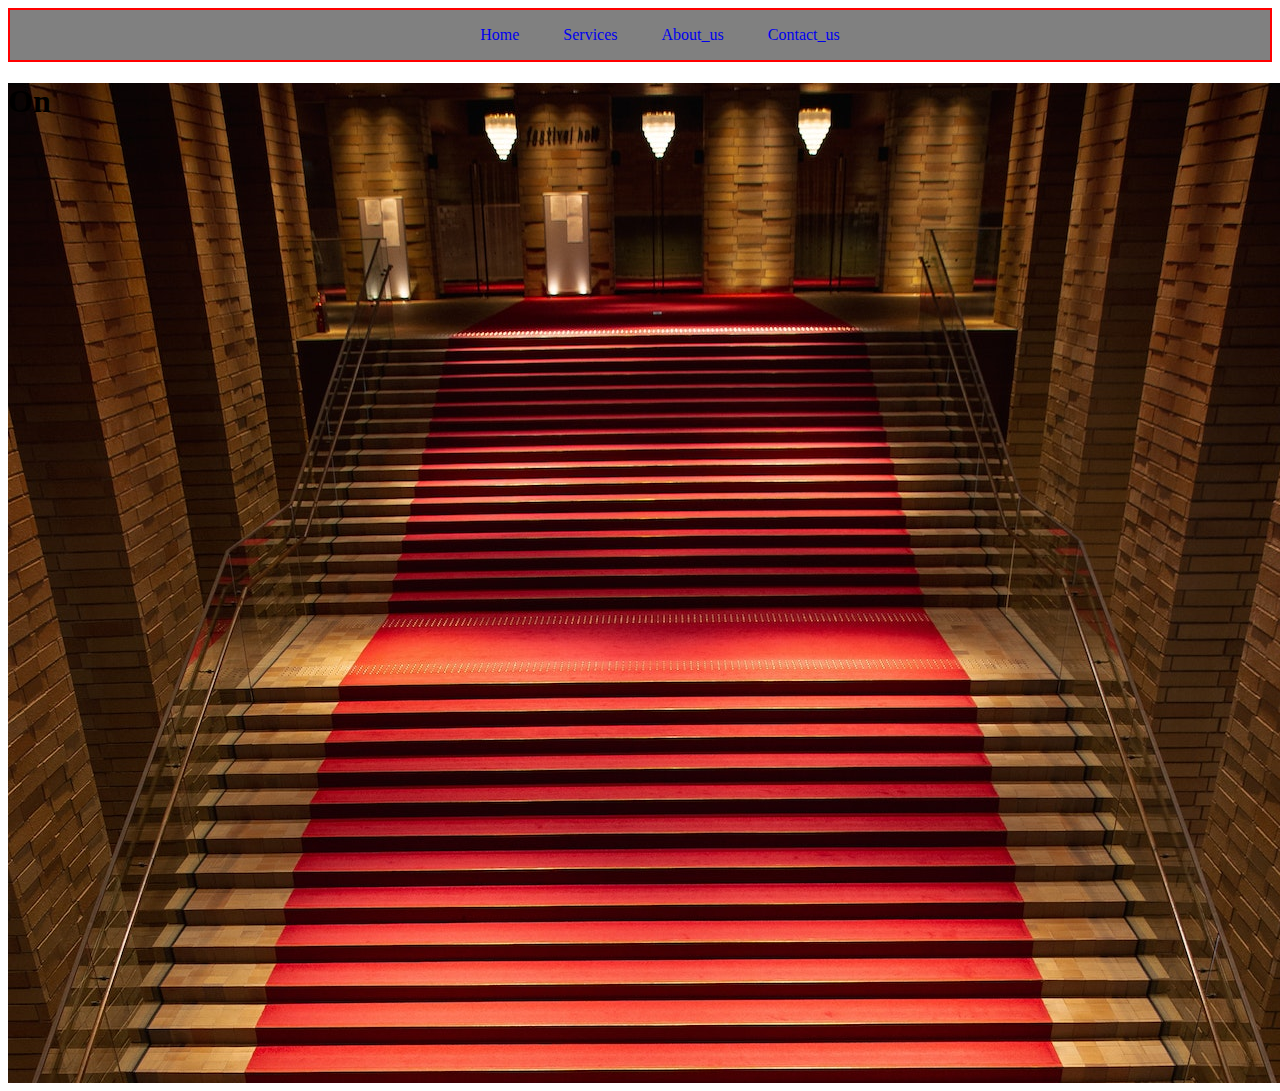
<file: index.html>
<!DOCTYPE html>
<html lang="en">
<head>
    <meta charset="UTF-8">
    <meta http-equiv="X-UA-Compatible" content="IE=edge">
    <meta name="viewport" content="width=device-width, initial-scale=1.0">
    <title>Function Hall Booking website!</title>
    <style>
   #navbar{
    display: flex;
    align-items: center;
    border: 2px solid red;
    background-color: gray;
    font-size: 1rem;
    justify-content: center;

   }

#navbar ul{
    display: flex;
}
#navbar ul li{
    list-style: none;
}
#navbar ul li a{
    text-decoration: none;
    padding: 3px 22px;
}

/* home section  */
#home{
    background: url("primarybg.jpg");
    height: 1000px;
    width: 1340px;
    position: relative;
    top:0px;
}


    </style>
</head>
<body>
    <div id="navbar">
      <ul>
        <li><a href="#Home">Home</a></li>
        <li><a href="#Services">Services</a></li>
        <li><a href="#About_us">About_us</a></li>
        <li><a href="#Contact_us">Contact_us</a></li>
      </ul>

    </div>
    <section id="home">
        <h1 class="primary"> On</h1>
        
    </section>
    
</body>
</html>
</file>
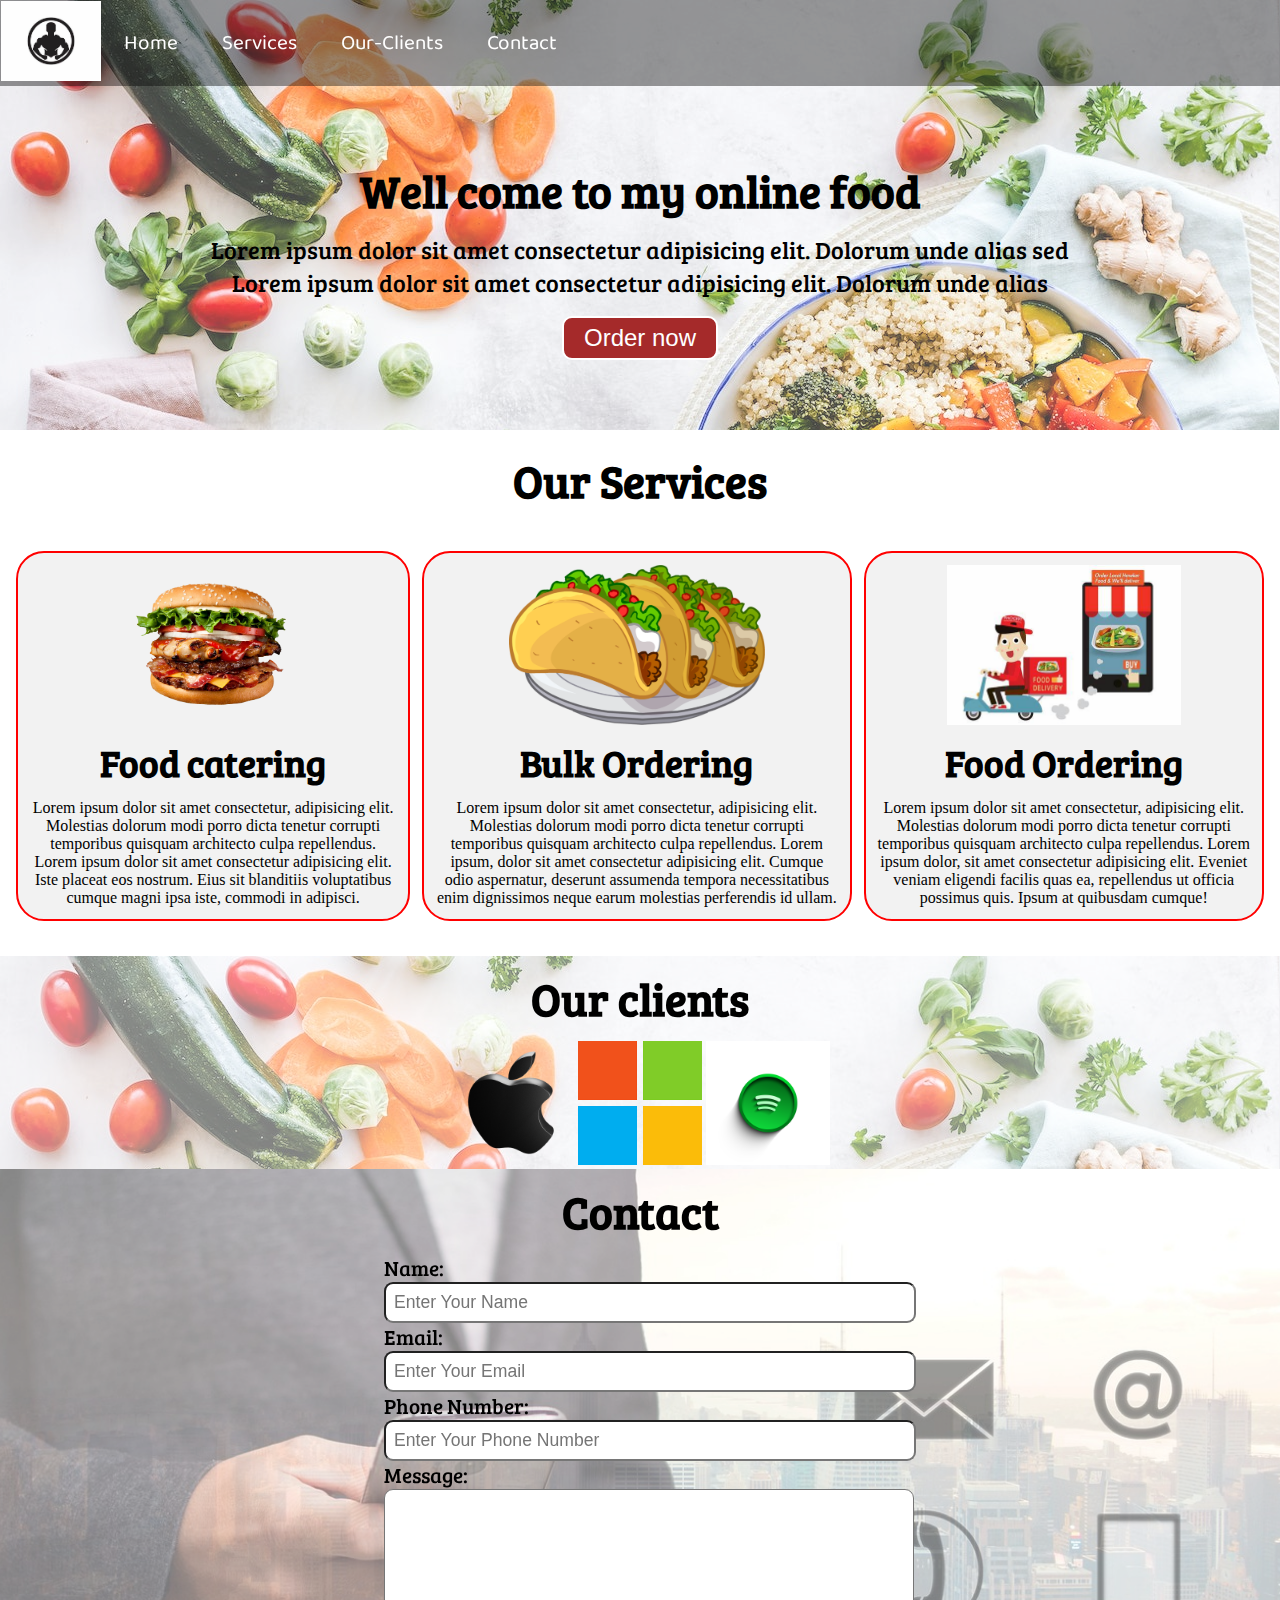
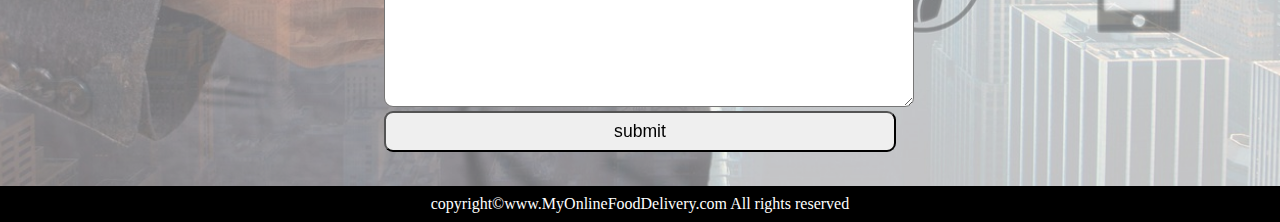
<file: mk.html>
<!DOCTYPE html>
<html lang="en">

<head>
    <meta charset="UTF-8">
    <meta http-equiv="X-UA-Compatible" content="IE=edge">
    <meta name="viewport" content="width=device-width, initial-scale=1.0">
    <title>Food Delivery web</title>
    <link rel="stylesheet" href="mk.css">
    <link rel="stylesheet" media="screen and (max-width: 106  6px)" href="mk_phone.css">
    <link rel="preconnect" href="https://fonts.googleapis.com">
    <link rel="preconnect" href="https://fonts.gstatic.com" crossorigin>
    <link href="https://fonts.googleapis.com/css2?family=Baloo+Bhai+2&family=Bree+Serif&display=swap" rel="stylesheet">
</head>

<body>
    <div id="navbar">
        <div id="logo">
            <img src="gymlogo.jpg" alt="logo">
        </div>
        <ul>
            <li class="item"><a href="#home">Home</a></li>
            <li class="item"><a href="#services-container">Services</a></li>
            <li class="item"><a href="#client-section">Our-Clients</a></li>
            <li class="item"><a href="#contact">Contact</a></li>
        </ul>
    </div>
    <section id="home">
        <h1 class="h-primary">Well come to my online food </h1>
        <p>Lorem ipsum dolor sit amet consectetur adipisicing elit. Dolorum unde alias sed </p>
        <p>Lorem ipsum dolor sit amet consectetur adipisicing elit. Dolorum unde alias </p>
        <button class="btn">Order now</button>
    </section>

    <section id="services-container">
        <h1 class="h-primary center"> Our Services</h1>
        <div id="services">
            <div class="box">
                <img src="img1.png" alt="">
                <h2 class="h-secondary center">Food catering</h2>
                <p class="center">Lorem ipsum dolor sit amet consectetur, adipisicing elit. Molestias dolorum modi porro
                    dicta tenetur corrupti temporibus quisquam architecto culpa repellendus. Lorem ipsum dolor sit amet consectetur adipisicing elit. Iste placeat eos nostrum. Eius sit blanditiis voluptatibus cumque magni ipsa iste, commodi in adipisci.</p>
            </div>
            <div class="box">
                <img src="img2.png" alt="">
                <h2 class="h-secondary center"> Bulk Ordering</h2>
                <p class="center">Lorem ipsum dolor sit amet consectetur, adipisicing elit. Molestias dolorum modi porro
                    dicta tenetur corrupti temporibus quisquam architecto culpa repellendus. Lorem ipsum, dolor sit amet consectetur adipisicing elit. Cumque odio aspernatur, deserunt assumenda tempora necessitatibus enim dignissimos neque earum molestias perferendis id ullam.</p>
            </div>
            <div class="box">
                <img src="img3.jpg" alt="">
                <h2 class="h-secondary center">Food Ordering</h2>
                <p class="center">Lorem ipsum dolor sit amet consectetur, adipisicing elit. Molestias dolorum modi porro
                    dicta tenetur corrupti temporibus quisquam architecto culpa repellendus. Lorem ipsum dolor, sit amet consectetur adipisicing elit. Eveniet veniam eligendi facilis quas ea, repellendus ut officia possimus quis. Ipsum at quibusdam cumque!</p>
            </div>
        </div>
    </section>
    <section id="client-section">
        <h1 class="h-primary center">Our clients</h1>
        <div id="clients">
            <div class="client-item">
                <img src="apple .png" alt="client apple">
                <img src="microsoft.png" alt="client microsoft">
                <img src="spotify.png" alt="client spotify">

            </div>
        </div>
    </section>


    <section id="contact">
        <h1 class="h-primary center">Contact</h1>
        <div id="contact-box">
        <form action="">
            <div class="form-group">
                <div>
                    <label for="name">Name:</label>
                    <input type="text" name="name" id="name" placeholder="Enter Your Name">
                </div>

                <div>
                    <label for="email">Email:</label>
                    <input type="email" name="email" id="email" placeholder="Enter Your Email">
                </div>

                <div>
                    <label for="phone Number">Phone Number:</label>
                    <input type="phone" name="phone Number" id="phone Number" placeholder="Enter Your Phone Number">
                </div>

                <div>
                    <label for="message">Message:</label>
                    <textarea name="message" id="message" cols="30" rows="10"></textarea>
                </div>

                <div>
                    <label for="message"></label>
                    <input type="submit" id="sub" value="submit" >
                </div>

            </div>
        </form>
        </div>
    </section>
    <footer>
        <div class="center">
            copyright&copy;www.MyOnlineFoodDelivery.com All rights reserved
        </div>
    </footer>
</body>

</html>
</file>
<file: mk_phone.css>
/* body{
    background-color:red;
} */
html{
    scroll-behavior: smooth;
}

/* navigationbar */

#navbar{
    flex-direction: column;
    position: sticky;
    top: 0px;

}
#navbar ul{ 
    padding-bottom: 5px;
    
}
#navbar ul li a{
    font-size: 1rem;
    padding: 0px 6px;
}
/* home section  */
#home{
    height: 390px;
    padding: 3px 34px;
   
}
#home::before{
    height: 390pxpx;
}
#home p{
    font-size: 14px;
}

/* service section  */
#services{
    flex-direction: column;
    /* flex-wrap: wrap; */

}


/* client section */
#clients{
    flex-wrap: wrap;
}

/* contact section  */
#contact-box form{
    width: 80%; 

}


/* utility classes */
.h-primary{
    font-size: 26px;
}
.btn{
    font-size: 13px;
    padding: 6px 7px;
}
</file>
<file: mk.css>
/* css reset */
*{ 
    margin: 0px;
    padding: 0px;

}
/* css variable */
:root{
    --navbar-height:59px;
}
/* navigation bar */
#navbar{
    display: flex;
    /* justify-content: center; */
    align-items: center;
    position:sticky;
    top: 0px;
}

/* navigation bar list styling */
#navbar ul{
    display: flex;
    font-family: 'Baloo Bhai 2', cursive;
}
#navbar::before{
    content: "";
    background-color: black;
    position:absolute;
    top: 0px;
    left: 0px;
    height: 100%;
    width: 100%;
    z-index: -1;
    opacity: 0.4;
}
#navbar ul li{
    list-style: none;
    font-size: 1.3rem;
}
#navbar ul li a{
    color: white;
    text-decoration: none;
    padding: 3px 22px;
    border-radius: 20px;
} 
#navbar ul li a:hover{
    background-color: white;
    color: black;
    
} 

/* logo and image  */
#logo{
    margin: 1px 1px;
}

#logo img{ 
    width: 100px;
    height: 80px;

}


/* --------------Home Section--------------- */
#home{ 
    display: flex;
    flex-direction: column;
    /* padding: 3px 200px; */
    height:352px;
    justify-content: center;
    align-items: center;
}
#home::before{
        content: "";
        background: url('bg1.jpg');
        top: 0px;
        left: 0px;
        position:absolute;
        height: 430px;
        width: 100%;
        z-index: -1;
        opacity: 0.74;}

#home h1{
    
    color: black;
    text-align: center;
    /* font-size: 1.5rem; */
    font-family: 'Bree Serif', serif;
}
#home p{
    color: black;
    text-align: center;
    font-size: 1.5rem;
    font-family: 'Bree Serif', serif;
}

/* service section */
#services{ 
    /* height: 450px; */
    margin: 10px;
    display: flex;
}
#services .box{
    border: 2px solid red;
    padding: 12px;
    margin: 25px 6px;
    margin-top: 18px;
    border-radius: 28px;
    background-color: #f2f2f2;
}
#services .box img{
    height: 160px;
    margin: auto;
    display: block;
}


/* client section  */
#client-section{
   position: relative;
    /* text-align: center; */

}
#clients{
    display: flex;
    justify-content: center;
    align-items: center;
}
.client-items{
    padding: 34px;
}
#client-section::before{
    content: "";
    position: absolute;
    background: url('bg1.jpg');
    width: 100%;
    height: 100%;
    z-index: -1;
    opacity: .5;
    left: 0px;
    
    
}
#clients img{
    height: 124px;
    /* width: 200px; */
    
}

/* contact section */
#contact{
    position: relative;
}
#contact::before{
    content: "";
    position: absolute;
    width: 100%;
    height: 100%;
    z-index: -1;
    opacity: 0.7;
    background: url(../contact-us-g18ef494da_1280.jpg) center center/cover;

}
#contact-box{
    display: flex;
    justify-content: center;
    align-items: center;
    padding-bottom: 34px;
}
#contact-box input,
#contact-box textarea{
    width: 100%;
    padding: 0.5rem;
    border-radius: 9px;
    font-size: 1.1rem;
}
#contact-box label{
    font-size: 1.3rem;
    font-family: 'Bree Serif', serif;
}
#contact-box form{
    width: 40%;

}

footer{
    background: black;
    color: white;
    text-align: center;
    padding: 9px 20px;
}


/* utility class */
.h-primary{ margin: 0px;
    font-size: 2.8rem;
    padding: 12px;
    font-family: 'Bree Serif', serif;
}
.h-secondary{ font-size: 2.3rem;
    padding: 12px;
    font-family: 'Bree Serif', serif;

}
.btn{
    padding: 6px 20px;
    border: 2px solid white;
    background-color: brown;
    color: white;
    margin: 17px;
    font-size: 1.5rem;
    border-radius: 10px;
    cursor: pointer;
}
.center{
    text-align: center;
}
</file>
